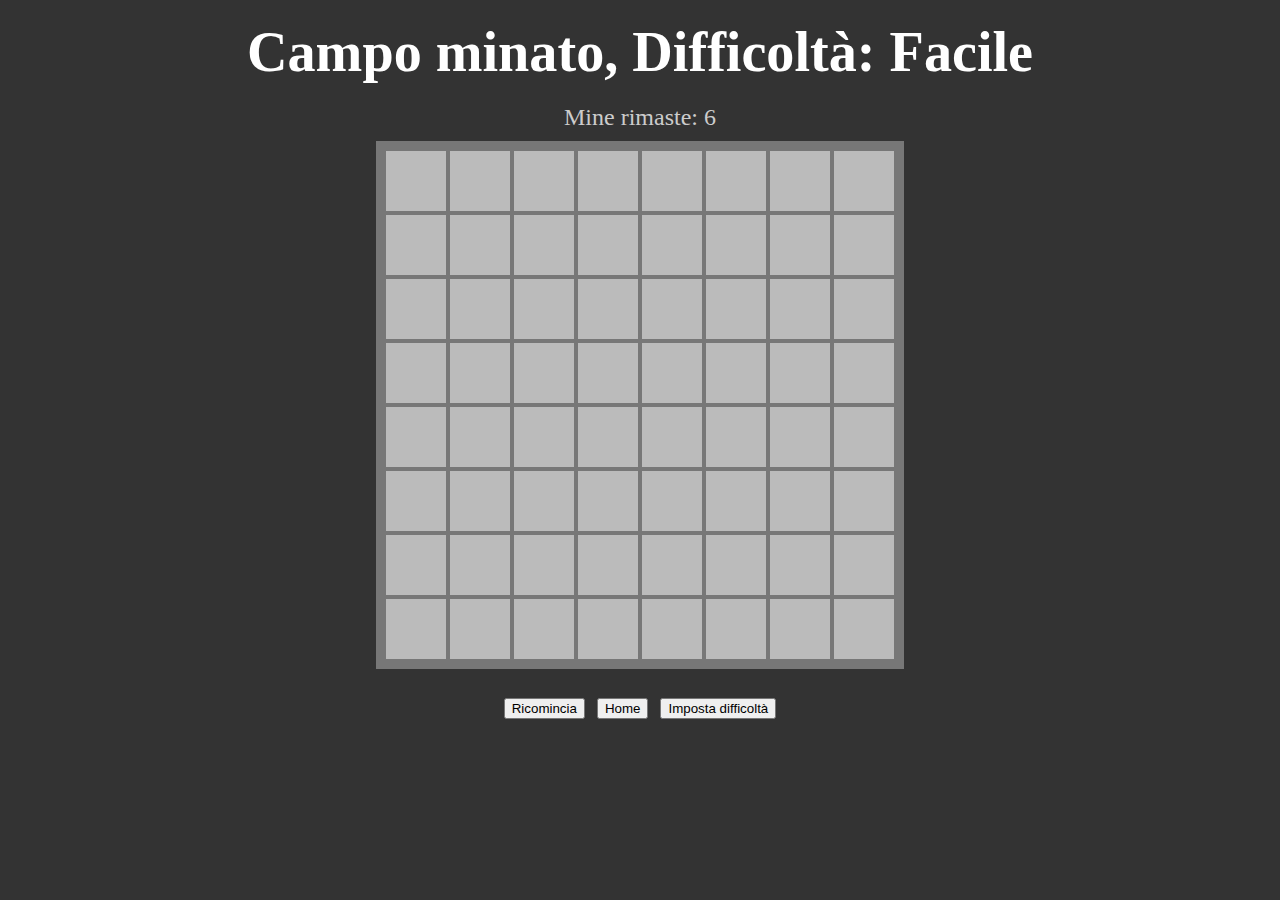
<file: GameLauncher/launcher/MiniGames/campoMinato/home.html>
<!DOCTYPE html>
<style>
    .game_part{
        display: none;
    }
    .buttons{
        display: inline;
    }
    .element{
        display: none;
    }
</style>
<html lang="en">
    <head>
        <meta charset="UTF-8">
        <meta name="viewport" content="width=device-width, initial-scale=1.0">
        <link href="https://cdn.jsdelivr.net/npm/bootstrap@5.0.2/dist/css/bootstrap.min.css" rel="stylesheet" integrity="sha384-EVSTQN3/azprG1Anm3QDgpJLIm9Nao0Yz1ztcQTwFspd3yD65VohhpuuCOmLASjC" crossorigin="anonymous">
        <link rel="stylesheet" href="./css/index.css">
        <script src="./js/interface.js" type="module"></script>
        <title>Campo minato</title>
    </head>
    <body>
        <h3 class="title game_part">Campo minato, Difficoltà: <span difficulty></span></h3>
        <div class="subtext game_part">
            Mine rimaste: <span data-mine-count></span>
        </div>
        <div class="board element"></div>
        <div class="row">
            <div class="col-4 text-center game_part"><button type="button" class="btn btn-danger btn-lg" onclick="restart()">Ricomincia</button></div>
            <div class="col-4 text-center game_part"><button type="button" class="btn btn-info btn-lg" onclick="returnHome()">Home</button></div>
			<div class="col-4 text-center game_part"><button type="button" class="btn btn-warning btn-lg" onclick="setDifficulty()">Imposta difficoltà</button></div>
        </div>
        <div class="container">
            <div class="row">
                <div class="col text-center"><button type="button" class="btn btn-warning buttons dif btn-lg">Media</button></div>
                <div class="col text-center"><button type="button" class="btn btn-danger buttons dif btn-lg">Difficile</button></div>
            </div>
        </div>
    </body>
    <script>
        function restart(){
            window.location.reload();
        }
        function returnHome(){
            location.href="../../PHP/home.php";
        }
        function setDifficulty(){
            const buttons=document.getElementsByClassName("dif");
            for(let button of buttons){
                button.style.display="inline";
            }
        }
    </script>
    
</html>
</file>
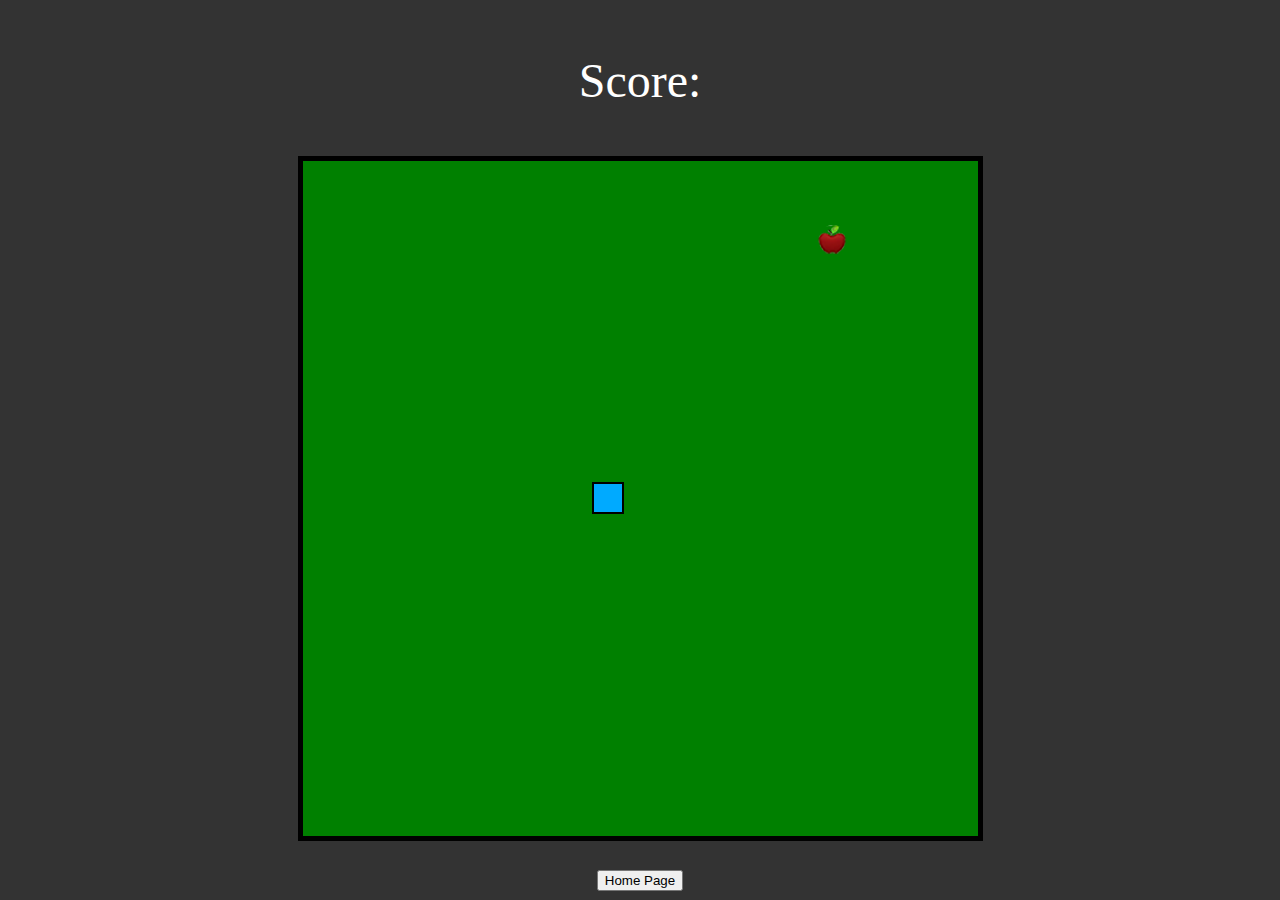
<file: GameLauncher/launcher/MiniGames/snake/home.html>
<!DOCTYPE html>
<html lang="en">
    <head>
        <meta charset="UTF-8">
        <meta name="viewport" content="width=device-width, initial-scale=1.0">
        <meta http-equiv="X-UA-Compatible" content="ie=edge">
        <title>Snake</title>
        <link href="https://cdn.jsdelivr.net/npm/bootstrap@5.0.2/dist/css/bootstrap.min.css" rel="stylesheet" integrity="sha384-EVSTQN3/azprG1Anm3QDgpJLIm9Nao0Yz1ztcQTwFspd3yD65VohhpuuCOmLASjC" crossorigin="anonymous">
        <link rel="stylesheet" href="./css/style.css"></style>
        <script src="./js/game.js" type="module"></script>
    </head>
    <body>
        <div>
            <p class="score">Score: <span score></span></p>
        </div>
        <div id="game-board"></div>
        <div>
            <button class="btn btn-info btn-lg" onclick="home();">Home Page</button>
        </div>
        <script>
            function home(){
                window.location = '../../PHP/home.php';
            }
        </script>
    </body>
</html>
</file>
<file: GameLauncher/launcher/MiniGames/campoMinato/css/index.css>
*{
    box-sizing: border-box;
}
  
  body {
    margin: 0;
    background-color: #333;
    display: flex;
    align-items: center;
    font-size: 3rem;
    flex-direction: column;
    color: white;
  }
  
  .title {
    margin: 20px;
  }
  
  .subtext {
    color: #CCC;
    font-size: 1.5rem;
    margin-bottom: 10px;
  }
  
  .board {
    padding: 10px;
    grid-template-columns: repeat(var(--size), 60px);
    grid-template-rows: repeat(var(--size), 60px);
    gap: 4px;
    background-color: #777;
  }
  
  .board > * {
    width: 100%;
    height: 100%;
    display: flex;
    justify-content: center;
    align-items: center;
    color: white;
    border: 2px solid #BBB;
    user-select: none;
  }
  
  .board > [data-status="hidden"] {
    background-color: #BBB;
    cursor: pointer;
  }
  
  .board > [data-status="mine"] {
    background-color: red;
  }
  
  .board > [data-status="number"] {
    background-color: none;
  }
  
  .board > [data-status="marked"] {
    background-color: yellow;
  }
</file>
<file: GameLauncher/launcher/MiniGames/snake/css/style.css>
body{
    height: 100vh;
    width: 100vw;
    display: flex;
    font-size: 3rem;
    flex-direction: column;
    justify-content: center;
    align-items: center;
    margin: 0;
    background-color: #333;
}

#game-board{
    background-color: green;
    width: 75vmin;
    height: 75vmin;
    display: grid;
    grid-template-columns: repeat(21, 1fr);
    grid-template-rows: repeat(21, 1fr);
    border: 5px solid black;
}

.snake {
    background-color: hsl(200, 100%, 50%);
    border: .25vmin solid black;
}

.snakeHead {
    background-color: hsl(200, 100%, 50%);
    border: .25vmin solid black;
    border-top-left-radius: 100%;
    border-bottom-left-radius: 100%;
}

.food {
    background-image: url("../image/mela.png");
    background-repeat: no-repeat;
    border-radius: 100%;
}

.score {
    color: white;
}
</file>
